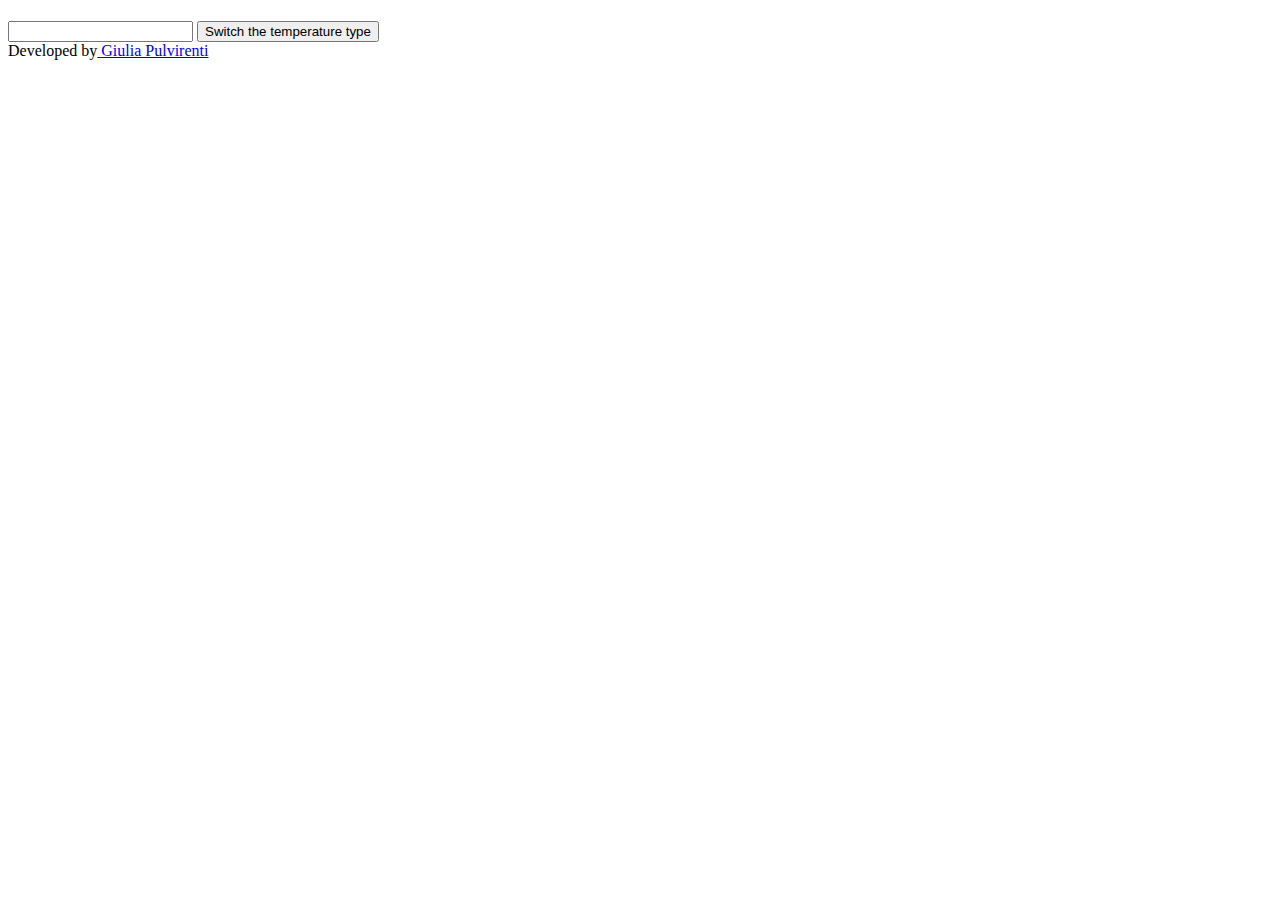
<file: test2.html>
<!DOCTYPE html>
<html>

<head>
    <title></title>
    <script type="text/javascript" src="https://code.jquery.com/jquery-3.4.0.min.js"></script>
    <meta charset="utf-8">
    <style type="text/css" src="style.css"></style>
</head>

<body>


    <div class="container">
        <div class="text-center">
            <h1 id="currentLocation"></h1>
            <h3 id="currentWeather">
                </h2>
                <h2 id="currentTemp"></h2>
                <p id="wind"></p>
                <p id="humidity"></p>
                <input id="tempChange" type="number" />
                <button type="button" class="btn btn-outline-primary" id="toggle">Switch the temperature type</button>
        </div>
    </div>
    <footer class="text-center">
        Developed by<a href="https://codepen.io/giulippi/"> Giulia Pulvirenti </a></footer>
</body>
<script type="text/javascript" src="main.js"></script>

</html>
</file>
